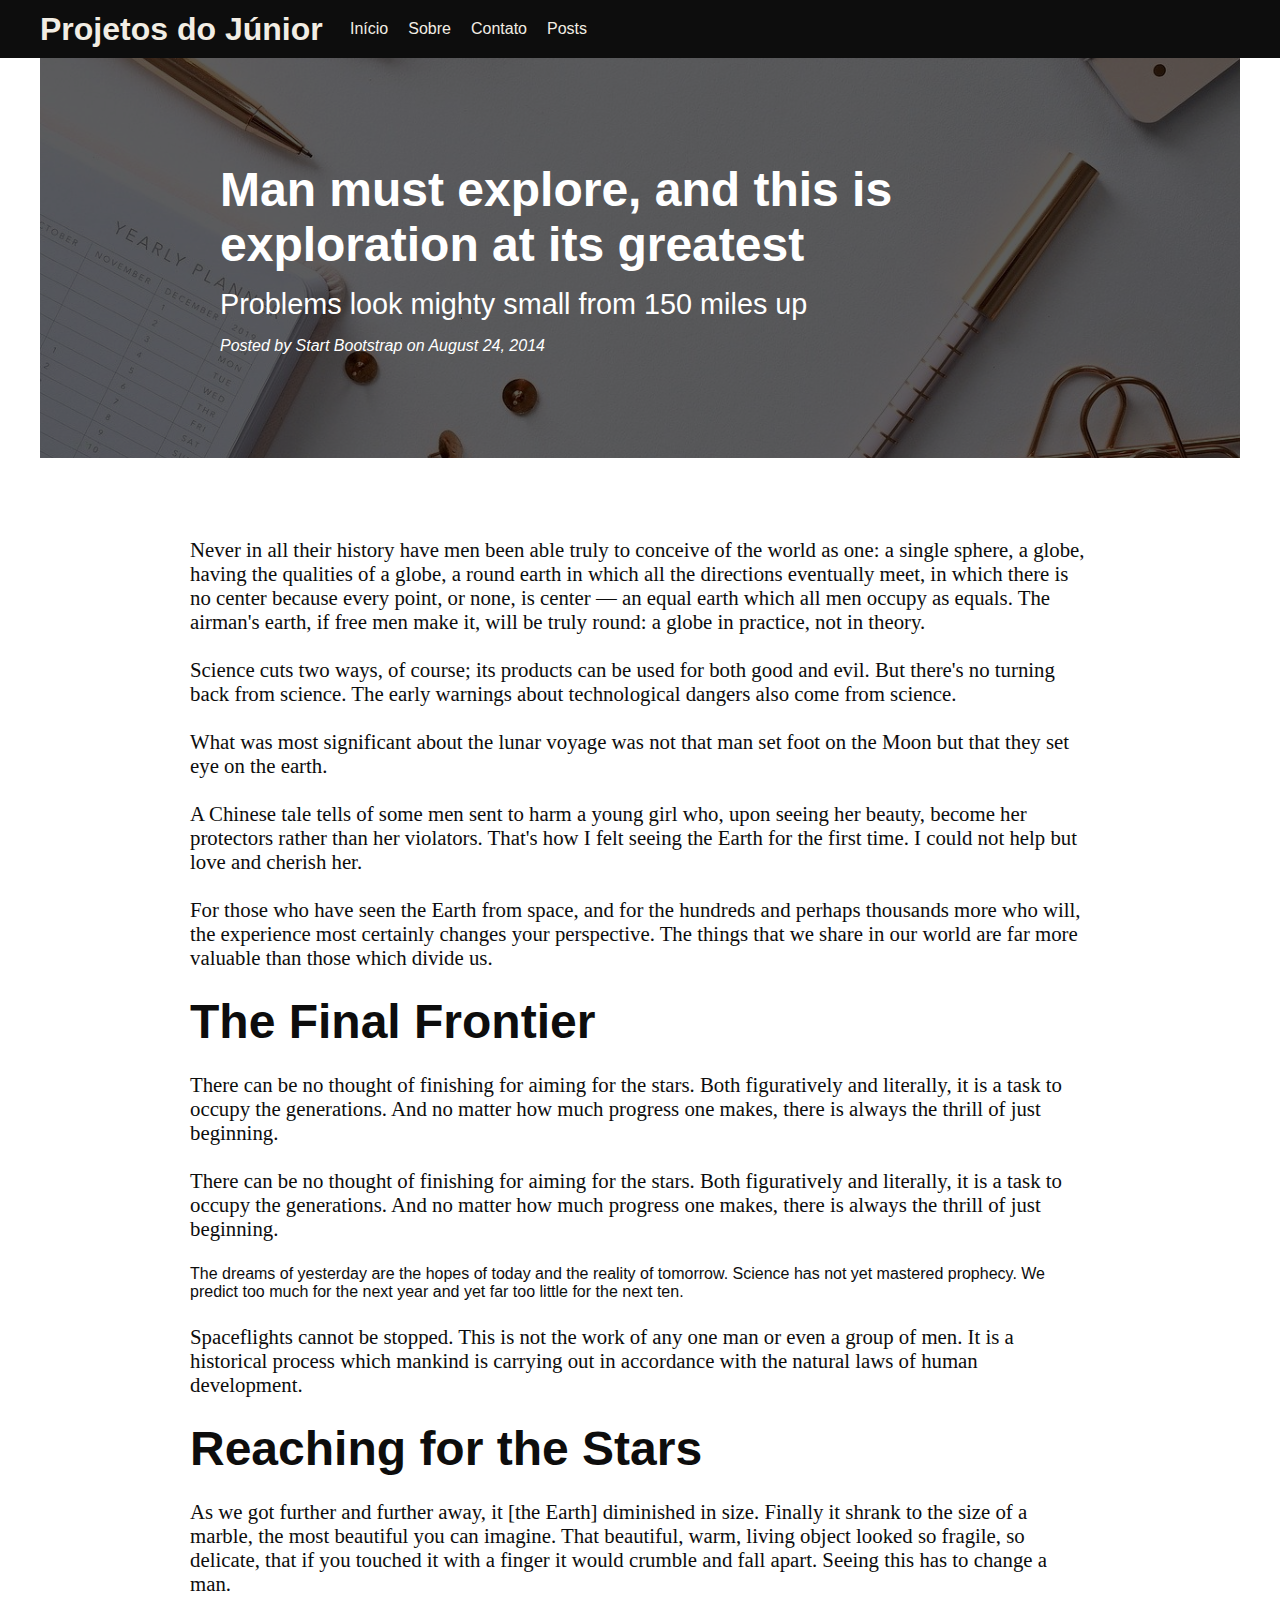
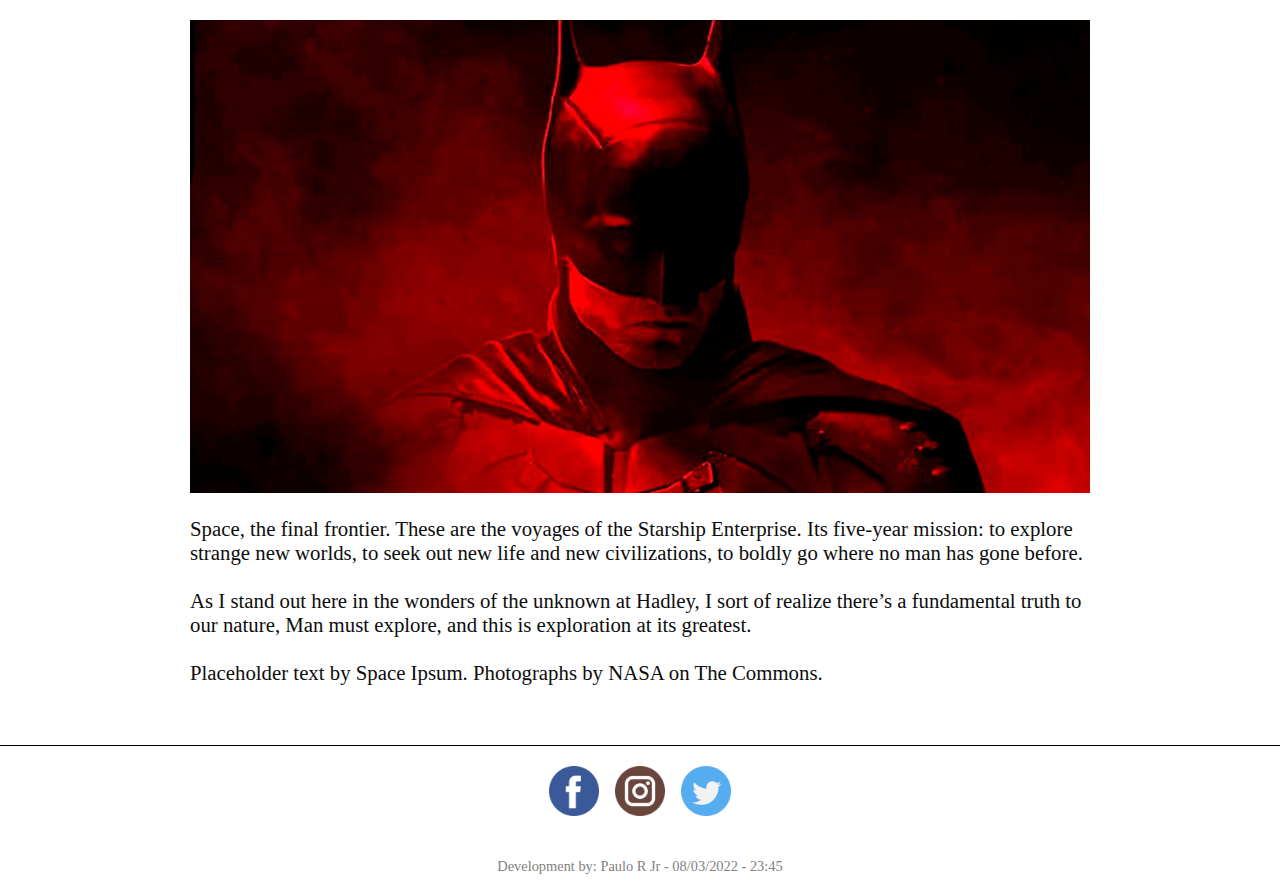
<file: posts.html>
<!DOCTYPE html>
<html lang="en">
  <head>
    <meta charset="UTF-8" />
    <meta http-equiv="X-UA-Compatible" content="IE=edge" />
    <meta name="viewport" content="width=device-width, initial-scale=1.0" />
    <link rel="stylesheet" href="css/style.css" />
    <link rel="stylesheet" href="css/post.css" />
    <link href="css/uicons-regular-rounded.css" rel="stylesheet" />
    <link
      href="font-awesome/css/font-awesome.min.css"
      rel="stylesheet"
      type="text/css"
    />
    <title>01 Menus</title>
  </head>
  <body>
    <header id="header">
      <div class="container c-head">
        <h1>Projetos do Júnior</h1>
        <nav class="nav">
          <div class="btn-open btns">
            <span class="fi-rr-menu-burger"></span>
          </div>
          <div class="btn-close btns">
            <span class="fi-rr-cross-small"></span>
          </div>
          <div class="menu">
            <a href="index.html" class="a-btn">Início</a>
            <a href="#" class="a-btn">Sobre</a>
            <a href="#" class="a-btn">Contato</a>
            <a href="posts.html" class="a-btn">Posts</a>
          </div>
        </nav>
      </div>
    </header>

    <!-- ========================= ARTIGOS ========================= -->
    <section id="artigos" class="clearMenu">
      <div class="container c-art">
        <header>
          <div class="content">
            <h2>Man must explore, and this is exploration at its greatest</h2>
            <p>Problems look mighty small from 150 miles up</p>
            <p>Posted by Start Bootstrap on August 24, 2014</p>
          </div>
        </header>
        <article>
          <div class="container art-box">
            <div class="cont-art">
              <!-- PARÁGRAFO -->
              <p>
                Never in all their history have men been able truly to conceive
                of the world as one: a single sphere, a globe, having the
                qualities of a globe, a round earth in which all the directions
                eventually meet, in which there is no center because every
                point, or none, is center — an equal earth which all men occupy
                as equals. The airman's earth, if free men make it, will be
                truly round: a globe in practice, not in theory.
              </p>
              <!-- PARÁGRAFO -->
              <p>
                Science cuts two ways, of course; its products can be used for
                both good and evil. But there's no turning back from science.
                The early warnings about technological dangers also come from
                science.
              </p>
              <!-- PARÁGRAFO -->
              <p>
                What was most significant about the lunar voyage was not that
                man set foot on the Moon but that they set eye on the earth.
              </p>
              <!-- P -->
              <p>
                A Chinese tale tells of some men sent to harm a young girl who,
                upon seeing her beauty, become her protectors rather than her
                violators. That's how I felt seeing the Earth for the first
                time. I could not help but love and cherish her.
              </p>
              <!-- P -->
              <p>
                For those who have seen the Earth from space, and for the
                hundreds and perhaps thousands more who will, the experience
                most certainly changes your perspective. The things that we
                share in our world are far more valuable than those which divide
                us.
              </p>
              <!-- H2 -->
              <h2>The Final Frontier</h2>
              <!-- P -->
              <p>
                There can be no thought of finishing for aiming for the stars.
                Both figuratively and literally, it is a task to occupy the
                generations. And no matter how much progress one makes, there is
                always the thrill of just beginning.
              </p>
              <!-- P -->
              <p>
                There can be no thought of finishing for aiming for the stars.
                Both figuratively and literally, it is a task to occupy the
                generations. And no matter how much progress one makes, there is
                always the thrill of just beginning.
              </p>
              <!-- BLOCKQUOTE -->
              <blockquote>
                The dreams of yesterday are the hopes of today and the reality
                of tomorrow. Science has not yet mastered prophecy. We predict
                too much for the next year and yet far too little for the next
                ten.
              </blockquote>
              <!-- P -->
              <p>
                Spaceflights cannot be stopped. This is not the work of any one
                man or even a group of men. It is a historical process which
                mankind is carrying out in accordance with the natural laws of
                human development.
              </p>
              <!-- H2 -->
              <h2>Reaching for the Stars</h2>
              <!-- P -->
              <p>
                As we got further and further away, it [the Earth] diminished in
                size. Finally it shrank to the size of a marble, the most
                beautiful you can imagine. That beautiful, warm, living object
                looked so fragile, so delicate, that if you touched it with a
                finger it would crumble and fall apart. Seeing this has to
                change a man.
              </p>
              <!-- IMG -->
              <img
                src="images/imagem-the-batman-filme-robert-pattinson-sera-o-mais-longo-do-super-heroi-confira-a-duracao.jpg"
                alt=""
              />
              <!-- P -->
              <p>
                Space, the final frontier. These are the voyages of the Starship
                Enterprise. Its five-year mission: to explore strange new
                worlds, to seek out new life and new civilizations, to boldly go
                where no man has gone before.
              </p>
              <!-- P -->
              <p>
                As I stand out here in the wonders of the unknown at Hadley, I
                sort of realize there’s a fundamental truth to our nature, Man
                must explore, and this is exploration at its greatest.
              </p>

              <p class="author">
                Placeholder text by Space Ipsum. Photographs by NASA on The
                Commons.
              </p>
            </div>
          </div>
        </article>
      </div>
    </section>

    <!-- ==================== FOOTER -->

    <footer id="footer" class="clearMenu">
      <div class="container c-foot">
        <div class="socials">
          <img src="images/facebook.png" alt="" />
          <img src="images/instagram.png" alt="" />
          <img src="images/twitter.png" alt="" />
        </div>
        <p>Development by: Paulo R Jr - 08/03/2022 - 23:45</p>
      </div>
    </footer>

    <!-- SCRIPT -->
    <script src="js.js"></script>
  </body>
</html>
</file>
<file: css/style.css>
* {
  margin: 0;
  padding: 0;
  box-sizing: border-box;
  font-family: 'Segoe UI', Tahoma, Geneva, Verdana, sans-serif;
}
body {
  color: #0d0d0d;
}
a {
  text-decoration: none;
}
img {
  display: block;
  width: 100%;
  object-fit: cover;
  object-position: center;
}
.container {
  max-width: 1200px;
  margin: 0 auto;
}
.divider {
  height: 1px;
  margin: 30px 0;
  background: #0d0d0d;
}
/* ========================== */

#header {
  padding: 10px;
  background: #0d0d0d;
  color: #f2ede4;
}
.c-head {
  display: grid;
  grid-template-columns: 300px 1fr;
  align-items: center;
}
.c-head nav {
  position: relative;
}
.c-head .menu {
  display: flex;
  flex-wrap: wrap;
  z-index: 1000;
}
.c-head a {
  display: block;
  padding: 10px;
  color: #f2ede4;
}
.btn-open,
.btn-close {
  display: none;
}

/* ========================== */

.modal {
  position: fixed;
  left: 0;
  bottom: -100%;
  z-index: 100;
  width: 100%;
  height: 500px;
  padding: 1rem;
  background-color: #0d0d0d;
  transition: all 0.3s;
}
/* .c-gal:hover .modal {
  bottom: 0;
} */
.modal img {
  width: 100%;
  height: 100%;
  object-fit: contain;
}
.modal .close {
  background: #0d0d0d;
  padding: 10px;
  color: white;
  font-size: 2rem;
  position: absolute;
  cursor: pointer;
}

/* ========================== */
.c-gal {
  display: grid;
  grid-template-columns: repeat(3, 1fr);
  gap: 1rem;
  /* border: 1px solid #0d0d0d; */
}
.c-gal .box {
  padding: 10px;
  display: grid;
  overflow: hidden;
}
.c-gal .box img {
  grid-column: 1;
  grid-row: 1/3;
  height: 300px;
  cursor: pointer;
}
.c-gal .box p {
  grid-column: 1;
  grid-row: 3/3;
  align-self: end;
  padding: 10px;
  background: #f2ede48f;
}

/* POSTS ============================= */

.c-post {
  display: grid;
  grid-template-columns: 72%;
  justify-content: center;
}

.c-post .box {
  border-bottom: 1px solid #ccc;
  display: grid;
  gap: 0.5rem;
  padding-bottom: 10px;
}
.c-post h2 a {
  font-size: 3rem;
  color: #0d0d0d;
}
.c-post .description a {
  font-size: 1.5rem;
  color: #0d0d0d;
}
.c-post .info a {
  font-style: italic;
  font-size: 1.3rem;
  color: #635f5f;
}
.c-post h2 a:hover,
.c-post .description a:hover {
  color: #535353;
}

/* FOOTER ============================= */

#footer {
  margin-top: 60px;
  border-top: 1px solid black;
}

.c-foot {
  height: 150px;
  display: grid;
  justify-content: center;
  align-items: center;
}

.socials {
  display: grid;
  grid-template-columns: repeat(3, 50px);
  gap: 1rem;
  justify-content: center;
}
.socials img {
  cursor: pointer;
}
.c-foot p {
  font-size: 0.9rem;
  font-family: serif;
  color: rgb(129, 129, 129);
  text-align: center;
}

/* MEDIAS ============================= */
@media (max-width: 590px) {
  /* MENU ================  */
  .btns {
    position: absolute;
    right: 0;
    top: 50%;
    transform: translateY(-50%);
    font-size: 1.5rem;
    padding-top: 10px;
    cursor: pointer;
  }
  .c-head .menu {
    visibility: hidden;
    opacity: 0;
    position: absolute;
    background: #0d0d0d;
    top: 32px;
    right: -9px;
    width: 200px;
    display: grid;
    text-align: center;
    font-size: 1.3rem;
    border: 1px solid #0d0d0d;
    transition: all 0.3s;
  }
  .c-head .show .menu {
    visibility: visible;
    opacity: 1;
  }
  .c-head .menu a:hover {
    background: #f2ede4;
    color: #0d0d0d;
    border: 1px solid #0d0d0d;
  }

  .btn-open {
    display: block;
  }
  .show .btn-open {
    display: none;
  }
  .show .btn-close {
    display: block;
  }
}
@media (max-width: 575px) {
  .c-head {
    grid-template-columns: 80% 20%;
  }
  .c-gal {
    grid-template-columns: repeat(2, 1fr);
  }
  /* POSTS =============== */

  .c-post h2 a {
    font-size: 2.2rem;
    color: #0d0d0d;
  }
  .c-post .description a {
    font-size: 1.4rem;
    color: #0d0d0d;
  }
  .c-post .info a {
    font-style: italic;
    font-size: 1.1rem;
    color: #635f5f;
  }
}
@media (max-width: 385px) {
  .c-head {
    grid-template-columns: 90% 10%;
  }
  .c-head h1 {
    font-size: 1.5rem;
  }
  .c-head .menu {
    top: 25px;
  }
  .c-gal {
    grid-template-columns: 1fr;
  }
  /* POSTS =============== */

  .c-post h2 a {
    font-size: 2rem;
    color: #0d0d0d;
  }
  .c-post .description a {
    font-size: 1.3rem;
    color: #0d0d0d;
  }
  .c-post .info a {
    font-style: italic;
    font-size: 1rem;
    color: #635f5f;
  }
  /* FOOTER ================= */
  .socials {
    display: grid;
    grid-template-columns: repeat(3, 40px);
    gap: 1rem;
    justify-content: center;
  }
}
</file>
<file: css/post.css>
/* header =====================  */

.c-art header {
  height: 400px;
  background-image: url('../images/desktop-ge798a1f63_1280.jpg');
  background-size: cover;
  background-position: center;

  display: grid;
  grid-template-columns: 70%;
  align-items: center;
  justify-content: center;
  position: relative;
  z-index: 0;
}
.c-art header::after {
  content: '';
  position: absolute;
  width: 100%;
  height: 100%;
  background: rgba(0, 0, 0, 0.637);
}
.c-art .content {
  color: white;
  z-index: 1;
  display: grid;
  gap: 1rem;
}
.c-art h2 {
  font-size: 3rem;
}
.c-art .content p:nth-of-type(1) {
  font-size: 1.8rem;
}
.c-art .content p:nth-of-type(2) {
  font-style: italic;
  color: white;
}

/* ARTICLE */

.art-box {
  display: grid;
  grid-template-columns: 75%;
  justify-content: center;
}

.cont-art {
  padding-top: 80px;
  display: grid;
  gap: 1.5rem;
}
.cont-art p {
  font-size: 1.3rem;
  font-family: serif;
}

/* MEDIA =================== */
@media (max-width: 590px) {
  .c-art h2 {
    font-size: 2rem;
  }
  .c-art .content p:nth-of-type(1) {
    font-size: 1.4rem;
  }
}
@media (max-width: 385px) {
  .c-art h2 {
    font-size: 1.5rem;
  }
  .c-art .content p:nth-of-type(1) {
    font-size: 1rem;
  }
}
</file>
<file: css/uicons-regular-rounded.css>
@font-face {
font-family: "uicons-regular-rounded";
src: url("../webfonts/uicons-regular-rounded.eot#iefix") format("embedded-opentype"),
url("../webfonts/uicons-regular-rounded.woff2") format("woff2"),
url("../webfonts/uicons-regular-rounded.woff") format("woff");
}

    i[class^="fi-rr-"]:before, i[class*=" fi-rr-"]:before, span[class^="fi-rr-"]:before, span[class*="fi-rr-"]:before {
font-family: uicons-regular-rounded !important;
font-style: normal;
font-weight: normal !important;
font-variant: normal;
text-transform: none;
line-height: 1;
-webkit-font-smoothing: antialiased;
-moz-osx-font-smoothing: grayscale;
}

        .fi-rr-add:before {
    content: "\f101";
    }
        .fi-rr-address-book:before {
    content: "\f102";
    }
        .fi-rr-alarm-clock:before {
    content: "\f103";
    }
        .fi-rr-align-center:before {
    content: "\f104";
    }
        .fi-rr-align-justify:before {
    content: "\f105";
    }
        .fi-rr-align-left:before {
    content: "\f106";
    }
        .fi-rr-align-right:before {
    content: "\f107";
    }
        .fi-rr-ambulance:before {
    content: "\f108";
    }
        .fi-rr-angle-double-left:before {
    content: "\f109";
    }
        .fi-rr-angle-double-right:before {
    content: "\f10a";
    }
        .fi-rr-angle-double-small-left:before {
    content: "\f10b";
    }
        .fi-rr-angle-double-small-right:before {
    content: "\f10c";
    }
        .fi-rr-angle-down:before {
    content: "\f10d";
    }
        .fi-rr-angle-left:before {
    content: "\f10e";
    }
        .fi-rr-angle-right:before {
    content: "\f10f";
    }
        .fi-rr-angle-small-down:before {
    content: "\f110";
    }
        .fi-rr-angle-small-left:before {
    content: "\f111";
    }
        .fi-rr-angle-small-right:before {
    content: "\f112";
    }
        .fi-rr-angle-small-up:before {
    content: "\f113";
    }
        .fi-rr-angle-up:before {
    content: "\f114";
    }
        .fi-rr-apple:before {
    content: "\f115";
    }
        .fi-rr-apps-add:before {
    content: "\f116";
    }
        .fi-rr-apps-delete:before {
    content: "\f117";
    }
        .fi-rr-apps-sort:before {
    content: "\f118";
    }
        .fi-rr-apps:before {
    content: "\f119";
    }
        .fi-rr-archive:before {
    content: "\f11a";
    }
        .fi-rr-arrow-down:before {
    content: "\f11b";
    }
        .fi-rr-arrow-from-bottom:before {
    content: "\f11c";
    }
        .fi-rr-arrow-left:before {
    content: "\f11d";
    }
        .fi-rr-arrow-right:before {
    content: "\f11e";
    }
        .fi-rr-arrow-small-down:before {
    content: "\f11f";
    }
        .fi-rr-arrow-small-left:before {
    content: "\f120";
    }
        .fi-rr-arrow-small-right:before {
    content: "\f121";
    }
        .fi-rr-arrow-small-up:before {
    content: "\f122";
    }
        .fi-rr-arrow-up:before {
    content: "\f123";
    }
        .fi-rr-asterik:before {
    content: "\f124";
    }
        .fi-rr-at:before {
    content: "\f125";
    }
        .fi-rr-backpack:before {
    content: "\f126";
    }
        .fi-rr-badge:before {
    content: "\f127";
    }
        .fi-rr-balloons:before {
    content: "\f128";
    }
        .fi-rr-ban:before {
    content: "\f129";
    }
        .fi-rr-band-aid:before {
    content: "\f12a";
    }
        .fi-rr-bank:before {
    content: "\f12b";
    }
        .fi-rr-barber-shop:before {
    content: "\f12c";
    }
        .fi-rr-baseball:before {
    content: "\f12d";
    }
        .fi-rr-basketball:before {
    content: "\f12e";
    }
        .fi-rr-bed:before {
    content: "\f12f";
    }
        .fi-rr-beer:before {
    content: "\f130";
    }
        .fi-rr-bell-ring:before {
    content: "\f131";
    }
        .fi-rr-bell-school:before {
    content: "\f132";
    }
        .fi-rr-bell:before {
    content: "\f133";
    }
        .fi-rr-bike:before {
    content: "\f134";
    }
        .fi-rr-billiard:before {
    content: "\f135";
    }
        .fi-rr-bold:before {
    content: "\f136";
    }
        .fi-rr-book-alt:before {
    content: "\f137";
    }
        .fi-rr-book:before {
    content: "\f138";
    }
        .fi-rr-bookmark:before {
    content: "\f139";
    }
        .fi-rr-bowling:before {
    content: "\f13a";
    }
        .fi-rr-box-alt:before {
    content: "\f13b";
    }
        .fi-rr-box:before {
    content: "\f13c";
    }
        .fi-rr-bread-slice:before {
    content: "\f13d";
    }
        .fi-rr-briefcase:before {
    content: "\f13e";
    }
        .fi-rr-broom:before {
    content: "\f13f";
    }
        .fi-rr-browser:before {
    content: "\f140";
    }
        .fi-rr-brush:before {
    content: "\f141";
    }
        .fi-rr-bug:before {
    content: "\f142";
    }
        .fi-rr-building:before {
    content: "\f143";
    }
        .fi-rr-bulb:before {
    content: "\f144";
    }
        .fi-rr-butterfly:before {
    content: "\f145";
    }
        .fi-rr-cake-birthday:before {
    content: "\f146";
    }
        .fi-rr-cake-wedding:before {
    content: "\f147";
    }
        .fi-rr-calculator:before {
    content: "\f148";
    }
        .fi-rr-calendar:before {
    content: "\f149";
    }
        .fi-rr-call-history:before {
    content: "\f14a";
    }
        .fi-rr-call-incoming:before {
    content: "\f14b";
    }
        .fi-rr-call-missed:before {
    content: "\f14c";
    }
        .fi-rr-call-outgoing:before {
    content: "\f14d";
    }
        .fi-rr-camera:before {
    content: "\f14e";
    }
        .fi-rr-camping:before {
    content: "\f14f";
    }
        .fi-rr-car:before {
    content: "\f150";
    }
        .fi-rr-caret-down:before {
    content: "\f151";
    }
        .fi-rr-caret-left:before {
    content: "\f152";
    }
        .fi-rr-caret-right:before {
    content: "\f153";
    }
        .fi-rr-caret-up:before {
    content: "\f154";
    }
        .fi-rr-carrot:before {
    content: "\f155";
    }
        .fi-rr-chart-connected:before {
    content: "\f156";
    }
        .fi-rr-chart-histogram:before {
    content: "\f157";
    }
        .fi-rr-chart-network:before {
    content: "\f158";
    }
        .fi-rr-chart-pie-alt:before {
    content: "\f159";
    }
        .fi-rr-chart-pie:before {
    content: "\f15a";
    }
        .fi-rr-chart-pyramid:before {
    content: "\f15b";
    }
        .fi-rr-chart-set-theory:before {
    content: "\f15c";
    }
        .fi-rr-chart-tree:before {
    content: "\f15d";
    }
        .fi-rr-chat-arrow-down:before {
    content: "\f15e";
    }
        .fi-rr-chat-arrow-grow:before {
    content: "\f15f";
    }
        .fi-rr-check:before {
    content: "\f160";
    }
        .fi-rr-checkbox:before {
    content: "\f161";
    }
        .fi-rr-cheese:before {
    content: "\f162";
    }
        .fi-rr-chess-piece:before {
    content: "\f163";
    }
        .fi-rr-child-head:before {
    content: "\f164";
    }
        .fi-rr-circle-small:before {
    content: "\f165";
    }
        .fi-rr-circle:before {
    content: "\f166";
    }
        .fi-rr-clip:before {
    content: "\f167";
    }
        .fi-rr-clock:before {
    content: "\f168";
    }
        .fi-rr-cloud-check:before {
    content: "\f169";
    }
        .fi-rr-cloud-disabled:before {
    content: "\f16a";
    }
        .fi-rr-cloud-download:before {
    content: "\f16b";
    }
        .fi-rr-cloud-share:before {
    content: "\f16c";
    }
        .fi-rr-cloud-upload:before {
    content: "\f16d";
    }
        .fi-rr-cloud:before {
    content: "\f16e";
    }
        .fi-rr-clouds:before {
    content: "\f16f";
    }
        .fi-rr-cocktail:before {
    content: "\f170";
    }
        .fi-rr-coffee:before {
    content: "\f171";
    }
        .fi-rr-comment-alt:before {
    content: "\f172";
    }
        .fi-rr-comment-check:before {
    content: "\f173";
    }
        .fi-rr-comment-heart:before {
    content: "\f174";
    }
        .fi-rr-comment-info:before {
    content: "\f175";
    }
        .fi-rr-comment-user:before {
    content: "\f176";
    }
        .fi-rr-comment:before {
    content: "\f177";
    }
        .fi-rr-comments:before {
    content: "\f178";
    }
        .fi-rr-compress-alt:before {
    content: "\f179";
    }
        .fi-rr-compress:before {
    content: "\f17a";
    }
        .fi-rr-computer:before {
    content: "\f17b";
    }
        .fi-rr-confetti:before {
    content: "\f17c";
    }
        .fi-rr-cookie:before {
    content: "\f17d";
    }
        .fi-rr-copy-alt:before {
    content: "\f17e";
    }
        .fi-rr-copy:before {
    content: "\f17f";
    }
        .fi-rr-copyright:before {
    content: "\f180";
    }
        .fi-rr-cow:before {
    content: "\f181";
    }
        .fi-rr-cream:before {
    content: "\f182";
    }
        .fi-rr-credit-card:before {
    content: "\f183";
    }
        .fi-rr-croissant:before {
    content: "\f184";
    }
        .fi-rr-cross-circle:before {
    content: "\f185";
    }
        .fi-rr-cross-small:before {
    content: "\f186";
    }
        .fi-rr-cross:before {
    content: "\f187";
    }
        .fi-rr-crown:before {
    content: "\f188";
    }
        .fi-rr-cube:before {
    content: "\f189";
    }
        .fi-rr-cupcake:before {
    content: "\f18a";
    }
        .fi-rr-cursor-finger:before {
    content: "\f18b";
    }
        .fi-rr-cursor-plus:before {
    content: "\f18c";
    }
        .fi-rr-cursor-text-alt:before {
    content: "\f18d";
    }
        .fi-rr-cursor-text:before {
    content: "\f18e";
    }
        .fi-rr-cursor:before {
    content: "\f18f";
    }
        .fi-rr-dart:before {
    content: "\f190";
    }
        .fi-rr-dashboard:before {
    content: "\f191";
    }
        .fi-rr-data-transfer:before {
    content: "\f192";
    }
        .fi-rr-database:before {
    content: "\f193";
    }
        .fi-rr-delete:before {
    content: "\f194";
    }
        .fi-rr-diamond:before {
    content: "\f195";
    }
        .fi-rr-dice:before {
    content: "\f196";
    }
        .fi-rr-diploma:before {
    content: "\f197";
    }
        .fi-rr-disco-ball:before {
    content: "\f198";
    }
        .fi-rr-disk:before {
    content: "\f199";
    }
        .fi-rr-doctor:before {
    content: "\f19a";
    }
        .fi-rr-document-signed:before {
    content: "\f19b";
    }
        .fi-rr-document:before {
    content: "\f19c";
    }
        .fi-rr-dollar:before {
    content: "\f19d";
    }
        .fi-rr-download:before {
    content: "\f19e";
    }
        .fi-rr-drink-alt:before {
    content: "\f19f";
    }
        .fi-rr-drumstick:before {
    content: "\f1a0";
    }
        .fi-rr-duplicate:before {
    content: "\f1a1";
    }
        .fi-rr-e-learning:before {
    content: "\f1a2";
    }
        .fi-rr-earnings:before {
    content: "\f1a3";
    }
        .fi-rr-edit-alt:before {
    content: "\f1a4";
    }
        .fi-rr-edit:before {
    content: "\f1a5";
    }
        .fi-rr-envelope-ban:before {
    content: "\f1a6";
    }
        .fi-rr-envelope-download:before {
    content: "\f1a7";
    }
        .fi-rr-envelope-marker:before {
    content: "\f1a8";
    }
        .fi-rr-envelope-open:before {
    content: "\f1a9";
    }
        .fi-rr-envelope-plus:before {
    content: "\f1aa";
    }
        .fi-rr-envelope:before {
    content: "\f1ab";
    }
        .fi-rr-euro:before {
    content: "\f1ac";
    }
        .fi-rr-exclamation:before {
    content: "\f1ad";
    }
        .fi-rr-expand:before {
    content: "\f1ae";
    }
        .fi-rr-eye-crossed:before {
    content: "\f1af";
    }
        .fi-rr-eye-dropper:before {
    content: "\f1b0";
    }
        .fi-rr-eye:before {
    content: "\f1b1";
    }
        .fi-rr-feather:before {
    content: "\f1b2";
    }
        .fi-rr-ferris-wheel:before {
    content: "\f1b3";
    }
        .fi-rr-file-add:before {
    content: "\f1b4";
    }
        .fi-rr-file-ai:before {
    content: "\f1b5";
    }
        .fi-rr-file-check:before {
    content: "\f1b6";
    }
        .fi-rr-file-delete:before {
    content: "\f1b7";
    }
        .fi-rr-file-eps:before {
    content: "\f1b8";
    }
        .fi-rr-file-gif:before {
    content: "\f1b9";
    }
        .fi-rr-file-music:before {
    content: "\f1ba";
    }
        .fi-rr-file-psd:before {
    content: "\f1bb";
    }
        .fi-rr-file:before {
    content: "\f1bc";
    }
        .fi-rr-fill:before {
    content: "\f1bd";
    }
        .fi-rr-film:before {
    content: "\f1be";
    }
        .fi-rr-filter:before {
    content: "\f1bf";
    }
        .fi-rr-fingerprint:before {
    content: "\f1c0";
    }
        .fi-rr-fish:before {
    content: "\f1c1";
    }
        .fi-rr-flag:before {
    content: "\f1c2";
    }
        .fi-rr-flame:before {
    content: "\f1c3";
    }
        .fi-rr-flip-horizontal:before {
    content: "\f1c4";
    }
        .fi-rr-flower-bouquet:before {
    content: "\f1c5";
    }
        .fi-rr-flower-tulip:before {
    content: "\f1c6";
    }
        .fi-rr-flower:before {
    content: "\f1c7";
    }
        .fi-rr-folder-add:before {
    content: "\f1c8";
    }
        .fi-rr-folder:before {
    content: "\f1c9";
    }
        .fi-rr-following:before {
    content: "\f1ca";
    }
        .fi-rr-football:before {
    content: "\f1cb";
    }
        .fi-rr-form:before {
    content: "\f1cc";
    }
        .fi-rr-forward:before {
    content: "\f1cd";
    }
        .fi-rr-fox:before {
    content: "\f1ce";
    }
        .fi-rr-frown:before {
    content: "\f1cf";
    }
        .fi-rr-ftp:before {
    content: "\f1d0";
    }
        .fi-rr-gallery:before {
    content: "\f1d1";
    }
        .fi-rr-gamepad:before {
    content: "\f1d2";
    }
        .fi-rr-gas-pump:before {
    content: "\f1d3";
    }
        .fi-rr-gem:before {
    content: "\f1d4";
    }
        .fi-rr-gift:before {
    content: "\f1d5";
    }
        .fi-rr-glass-cheers:before {
    content: "\f1d6";
    }
        .fi-rr-glasses:before {
    content: "\f1d7";
    }
        .fi-rr-globe-alt:before {
    content: "\f1d8";
    }
        .fi-rr-globe:before {
    content: "\f1d9";
    }
        .fi-rr-golf:before {
    content: "\f1da";
    }
        .fi-rr-graduation-cap:before {
    content: "\f1db";
    }
        .fi-rr-graphic-tablet:before {
    content: "\f1dc";
    }
        .fi-rr-grid-alt:before {
    content: "\f1dd";
    }
        .fi-rr-grid:before {
    content: "\f1de";
    }
        .fi-rr-guitar:before {
    content: "\f1df";
    }
        .fi-rr-gym:before {
    content: "\f1e0";
    }
        .fi-rr-hamburger:before {
    content: "\f1e1";
    }
        .fi-rr-hand-holding-heart:before {
    content: "\f1e2";
    }
        .fi-rr-hastag:before {
    content: "\f1e3";
    }
        .fi-rr-hat-birthday:before {
    content: "\f1e4";
    }
        .fi-rr-head-side-thinking:before {
    content: "\f1e5";
    }
        .fi-rr-headphones:before {
    content: "\f1e6";
    }
        .fi-rr-headset:before {
    content: "\f1e7";
    }
        .fi-rr-heart-arrow:before {
    content: "\f1e8";
    }
        .fi-rr-heart:before {
    content: "\f1e9";
    }
        .fi-rr-home-location-alt:before {
    content: "\f1ea";
    }
        .fi-rr-home-location:before {
    content: "\f1eb";
    }
        .fi-rr-home:before {
    content: "\f1ec";
    }
        .fi-rr-hourglass-end:before {
    content: "\f1ed";
    }
        .fi-rr-hourglass:before {
    content: "\f1ee";
    }
        .fi-rr-ice-cream:before {
    content: "\f1ef";
    }
        .fi-rr-ice-skate:before {
    content: "\f1f0";
    }
        .fi-rr-id-badge:before {
    content: "\f1f1";
    }
        .fi-rr-inbox:before {
    content: "\f1f2";
    }
        .fi-rr-incognito:before {
    content: "\f1f3";
    }
        .fi-rr-indent:before {
    content: "\f1f4";
    }
        .fi-rr-infinity:before {
    content: "\f1f5";
    }
        .fi-rr-info:before {
    content: "\f1f6";
    }
        .fi-rr-interactive:before {
    content: "\f1f7";
    }
        .fi-rr-interlining:before {
    content: "\f1f8";
    }
        .fi-rr-interrogation:before {
    content: "\f1f9";
    }
        .fi-rr-italic:before {
    content: "\f1fa";
    }
        .fi-rr-jpg:before {
    content: "\f1fb";
    }
        .fi-rr-key:before {
    content: "\f1fc";
    }
        .fi-rr-keyboard:before {
    content: "\f1fd";
    }
        .fi-rr-kite:before {
    content: "\f1fe";
    }
        .fi-rr-label:before {
    content: "\f1ff";
    }
        .fi-rr-laptop:before {
    content: "\f200";
    }
        .fi-rr-lasso:before {
    content: "\f201";
    }
        .fi-rr-laugh:before {
    content: "\f202";
    }
        .fi-rr-layers:before {
    content: "\f203";
    }
        .fi-rr-layout-fluid:before {
    content: "\f204";
    }
        .fi-rr-leaf:before {
    content: "\f205";
    }
        .fi-rr-letter-case:before {
    content: "\f206";
    }
        .fi-rr-life-ring:before {
    content: "\f207";
    }
        .fi-rr-line-width:before {
    content: "\f208";
    }
        .fi-rr-link:before {
    content: "\f209";
    }
        .fi-rr-lipstick:before {
    content: "\f20a";
    }
        .fi-rr-list-check:before {
    content: "\f20b";
    }
        .fi-rr-list:before {
    content: "\f20c";
    }
        .fi-rr-location-alt:before {
    content: "\f20d";
    }
        .fi-rr-lock-alt:before {
    content: "\f20e";
    }
        .fi-rr-lock:before {
    content: "\f20f";
    }
        .fi-rr-luggage-rolling:before {
    content: "\f210";
    }
        .fi-rr-magic-wand:before {
    content: "\f211";
    }
        .fi-rr-makeup-brush:before {
    content: "\f212";
    }
        .fi-rr-man-head:before {
    content: "\f213";
    }
        .fi-rr-map-marker-cross:before {
    content: "\f214";
    }
        .fi-rr-map-marker-home:before {
    content: "\f215";
    }
        .fi-rr-map-marker-minus:before {
    content: "\f216";
    }
        .fi-rr-map-marker-plus:before {
    content: "\f217";
    }
        .fi-rr-map-marker:before {
    content: "\f218";
    }
        .fi-rr-map:before {
    content: "\f219";
    }
        .fi-rr-marker-time:before {
    content: "\f21a";
    }
        .fi-rr-marker:before {
    content: "\f21b";
    }
        .fi-rr-mars-double:before {
    content: "\f21c";
    }
        .fi-rr-mars:before {
    content: "\f21d";
    }
        .fi-rr-mask-carnival:before {
    content: "\f21e";
    }
        .fi-rr-medicine:before {
    content: "\f21f";
    }
        .fi-rr-megaphone:before {
    content: "\f220";
    }
        .fi-rr-meh:before {
    content: "\f221";
    }
        .fi-rr-menu-burger:before {
    content: "\f222";
    }
        .fi-rr-menu-dots-vertical:before {
    content: "\f223";
    }
        .fi-rr-menu-dots:before {
    content: "\f224";
    }
        .fi-rr-microphone-alt:before {
    content: "\f225";
    }
        .fi-rr-microphone:before {
    content: "\f226";
    }
        .fi-rr-minus-small:before {
    content: "\f227";
    }
        .fi-rr-minus:before {
    content: "\f228";
    }
        .fi-rr-mobile:before {
    content: "\f229";
    }
        .fi-rr-mode-landscape:before {
    content: "\f22a";
    }
        .fi-rr-mode-portrait:before {
    content: "\f22b";
    }
        .fi-rr-money:before {
    content: "\f22c";
    }
        .fi-rr-moon:before {
    content: "\f22d";
    }
        .fi-rr-mountains:before {
    content: "\f22e";
    }
        .fi-rr-mouse:before {
    content: "\f22f";
    }
        .fi-rr-mug-alt:before {
    content: "\f230";
    }
        .fi-rr-music-alt:before {
    content: "\f231";
    }
        .fi-rr-music:before {
    content: "\f232";
    }
        .fi-rr-navigation:before {
    content: "\f233";
    }
        .fi-rr-network-cloud:before {
    content: "\f234";
    }
        .fi-rr-network:before {
    content: "\f235";
    }
        .fi-rr-notebook:before {
    content: "\f236";
    }
        .fi-rr-opacity:before {
    content: "\f237";
    }
        .fi-rr-package:before {
    content: "\f238";
    }
        .fi-rr-paint-brush:before {
    content: "\f239";
    }
        .fi-rr-palette:before {
    content: "\f23a";
    }
        .fi-rr-paper-plane:before {
    content: "\f23b";
    }
        .fi-rr-password:before {
    content: "\f23c";
    }
        .fi-rr-pause:before {
    content: "\f23d";
    }
        .fi-rr-paw:before {
    content: "\f23e";
    }
        .fi-rr-pencil:before {
    content: "\f23f";
    }
        .fi-rr-pharmacy:before {
    content: "\f240";
    }
        .fi-rr-phone-call:before {
    content: "\f241";
    }
        .fi-rr-phone-cross:before {
    content: "\f242";
    }
        .fi-rr-phone-pause:before {
    content: "\f243";
    }
        .fi-rr-phone-slash:before {
    content: "\f244";
    }
        .fi-rr-physics:before {
    content: "\f245";
    }
        .fi-rr-picture:before {
    content: "\f246";
    }
        .fi-rr-ping-pong:before {
    content: "\f247";
    }
        .fi-rr-pizza-slice:before {
    content: "\f248";
    }
        .fi-rr-plane:before {
    content: "\f249";
    }
        .fi-rr-play-alt:before {
    content: "\f24a";
    }
        .fi-rr-play:before {
    content: "\f24b";
    }
        .fi-rr-playing-cards:before {
    content: "\f24c";
    }
        .fi-rr-plus-small:before {
    content: "\f24d";
    }
        .fi-rr-plus:before {
    content: "\f24e";
    }
        .fi-rr-poker-chip:before {
    content: "\f24f";
    }
        .fi-rr-portrait:before {
    content: "\f250";
    }
        .fi-rr-pound:before {
    content: "\f251";
    }
        .fi-rr-power:before {
    content: "\f252";
    }
        .fi-rr-presentation:before {
    content: "\f253";
    }
        .fi-rr-print:before {
    content: "\f254";
    }
        .fi-rr-protractor:before {
    content: "\f255";
    }
        .fi-rr-pulse:before {
    content: "\f256";
    }
        .fi-rr-pyramid:before {
    content: "\f257";
    }
        .fi-rr-quote-right:before {
    content: "\f258";
    }
        .fi-rr-rainbow:before {
    content: "\f259";
    }
        .fi-rr-raindrops:before {
    content: "\f25a";
    }
        .fi-rr-rec:before {
    content: "\f25b";
    }
        .fi-rr-receipt:before {
    content: "\f25c";
    }
        .fi-rr-record-vinyl:before {
    content: "\f25d";
    }
        .fi-rr-rectabgle-vertical:before {
    content: "\f25e";
    }
        .fi-rr-rectangle-horizontal:before {
    content: "\f25f";
    }
        .fi-rr-rectangle-panoramic:before {
    content: "\f260";
    }
        .fi-rr-recycle:before {
    content: "\f261";
    }
        .fi-rr-redo-alt:before {
    content: "\f262";
    }
        .fi-rr-redo:before {
    content: "\f263";
    }
        .fi-rr-reflect:before {
    content: "\f264";
    }
        .fi-rr-refresh:before {
    content: "\f265";
    }
        .fi-rr-resize:before {
    content: "\f266";
    }
        .fi-rr-resources:before {
    content: "\f267";
    }
        .fi-rr-rewind:before {
    content: "\f268";
    }
        .fi-rr-rhombus:before {
    content: "\f269";
    }
        .fi-rr-rings-wedding:before {
    content: "\f26a";
    }
        .fi-rr-road:before {
    content: "\f26b";
    }
        .fi-rr-rocket:before {
    content: "\f26c";
    }
        .fi-rr-room-service:before {
    content: "\f26d";
    }
        .fi-rr-rotate-right:before {
    content: "\f26e";
    }
        .fi-rr-rugby:before {
    content: "\f26f";
    }
        .fi-rr-sad:before {
    content: "\f270";
    }
        .fi-rr-salad:before {
    content: "\f271";
    }
        .fi-rr-scale:before {
    content: "\f272";
    }
        .fi-rr-school-bus:before {
    content: "\f273";
    }
        .fi-rr-school:before {
    content: "\f274";
    }
        .fi-rr-scissors:before {
    content: "\f275";
    }
        .fi-rr-screen:before {
    content: "\f276";
    }
        .fi-rr-search-alt:before {
    content: "\f277";
    }
        .fi-rr-search-heart:before {
    content: "\f278";
    }
        .fi-rr-search:before {
    content: "\f279";
    }
        .fi-rr-settings-sliders:before {
    content: "\f27a";
    }
        .fi-rr-settings:before {
    content: "\f27b";
    }
        .fi-rr-share:before {
    content: "\f27c";
    }
        .fi-rr-shield-check:before {
    content: "\f27d";
    }
        .fi-rr-shield-exclamation:before {
    content: "\f27e";
    }
        .fi-rr-shield-interrogation:before {
    content: "\f27f";
    }
        .fi-rr-shield-plus:before {
    content: "\f280";
    }
        .fi-rr-shield:before {
    content: "\f281";
    }
        .fi-rr-ship-side:before {
    content: "\f282";
    }
        .fi-rr-ship:before {
    content: "\f283";
    }
        .fi-rr-shop:before {
    content: "\f284";
    }
        .fi-rr-shopping-bag-add:before {
    content: "\f285";
    }
        .fi-rr-shopping-bag:before {
    content: "\f286";
    }
        .fi-rr-shopping-cart-add:before {
    content: "\f287";
    }
        .fi-rr-shopping-cart-check:before {
    content: "\f288";
    }
        .fi-rr-shopping-cart:before {
    content: "\f289";
    }
        .fi-rr-shuffle:before {
    content: "\f28a";
    }
        .fi-rr-sign-in-alt:before {
    content: "\f28b";
    }
        .fi-rr-sign-in:before {
    content: "\f28c";
    }
        .fi-rr-sign-out-alt:before {
    content: "\f28d";
    }
        .fi-rr-sign-out:before {
    content: "\f28e";
    }
        .fi-rr-signal-alt-1:before {
    content: "\f28f";
    }
        .fi-rr-signal-alt-2:before {
    content: "\f290";
    }
        .fi-rr-signal-alt:before {
    content: "\f291";
    }
        .fi-rr-skateboard:before {
    content: "\f292";
    }
        .fi-rr-smartphone:before {
    content: "\f293";
    }
        .fi-rr-smile-wink:before {
    content: "\f294";
    }
        .fi-rr-smile:before {
    content: "\f295";
    }
        .fi-rr-snowflake:before {
    content: "\f296";
    }
        .fi-rr-soap:before {
    content: "\f297";
    }
        .fi-rr-soup:before {
    content: "\f298";
    }
        .fi-rr-spa:before {
    content: "\f299";
    }
        .fi-rr-speaker:before {
    content: "\f29a";
    }
        .fi-rr-sphere:before {
    content: "\f29b";
    }
        .fi-rr-spinner-alt:before {
    content: "\f29c";
    }
        .fi-rr-spinner:before {
    content: "\f29d";
    }
        .fi-rr-square-root:before {
    content: "\f29e";
    }
        .fi-rr-square:before {
    content: "\f29f";
    }
        .fi-rr-star-octogram:before {
    content: "\f2a0";
    }
        .fi-rr-star:before {
    content: "\f2a1";
    }
        .fi-rr-stats:before {
    content: "\f2a2";
    }
        .fi-rr-stethoscope:before {
    content: "\f2a3";
    }
        .fi-rr-sticker:before {
    content: "\f2a4";
    }
        .fi-rr-stop:before {
    content: "\f2a5";
    }
        .fi-rr-stopwatch:before {
    content: "\f2a6";
    }
        .fi-rr-subtitles:before {
    content: "\f2a7";
    }
        .fi-rr-sun:before {
    content: "\f2a8";
    }
        .fi-rr-sunrise:before {
    content: "\f2a9";
    }
        .fi-rr-surfing:before {
    content: "\f2aa";
    }
        .fi-rr-sword:before {
    content: "\f2ab";
    }
        .fi-rr-syringe:before {
    content: "\f2ac";
    }
        .fi-rr-tablet:before {
    content: "\f2ad";
    }
        .fi-rr-target:before {
    content: "\f2ae";
    }
        .fi-rr-taxi:before {
    content: "\f2af";
    }
        .fi-rr-tennis:before {
    content: "\f2b0";
    }
        .fi-rr-terrace:before {
    content: "\f2b1";
    }
        .fi-rr-test-tube:before {
    content: "\f2b2";
    }
        .fi-rr-test:before {
    content: "\f2b3";
    }
        .fi-rr-text-check:before {
    content: "\f2b4";
    }
        .fi-rr-text:before {
    content: "\f2b5";
    }
        .fi-rr-thermometer-half:before {
    content: "\f2b6";
    }
        .fi-rr-thumbs-down:before {
    content: "\f2b7";
    }
        .fi-rr-thumbs-up:before {
    content: "\f2b8";
    }
        .fi-rr-thumbtack:before {
    content: "\f2b9";
    }
        .fi-rr-ticket:before {
    content: "\f2ba";
    }
        .fi-rr-time-add:before {
    content: "\f2bb";
    }
        .fi-rr-time-check:before {
    content: "\f2bc";
    }
        .fi-rr-time-delete:before {
    content: "\f2bd";
    }
        .fi-rr-time-fast:before {
    content: "\f2be";
    }
        .fi-rr-time-forward-sixty:before {
    content: "\f2bf";
    }
        .fi-rr-time-forward-ten:before {
    content: "\f2c0";
    }
        .fi-rr-time-forward:before {
    content: "\f2c1";
    }
        .fi-rr-time-half-past:before {
    content: "\f2c2";
    }
        .fi-rr-time-oclock:before {
    content: "\f2c3";
    }
        .fi-rr-time-past:before {
    content: "\f2c4";
    }
        .fi-rr-time-quarter-past:before {
    content: "\f2c5";
    }
        .fi-rr-time-quarter-to:before {
    content: "\f2c6";
    }
        .fi-rr-time-twenty-four:before {
    content: "\f2c7";
    }
        .fi-rr-tool-crop:before {
    content: "\f2c8";
    }
        .fi-rr-tool-marquee:before {
    content: "\f2c9";
    }
        .fi-rr-tooth:before {
    content: "\f2ca";
    }
        .fi-rr-tornado:before {
    content: "\f2cb";
    }
        .fi-rr-train-side:before {
    content: "\f2cc";
    }
        .fi-rr-train:before {
    content: "\f2cd";
    }
        .fi-rr-transform:before {
    content: "\f2ce";
    }
        .fi-rr-trash:before {
    content: "\f2cf";
    }
        .fi-rr-treatment:before {
    content: "\f2d0";
    }
        .fi-rr-tree-christmas:before {
    content: "\f2d1";
    }
        .fi-rr-tree:before {
    content: "\f2d2";
    }
        .fi-rr-triangle:before {
    content: "\f2d3";
    }
        .fi-rr-trophy:before {
    content: "\f2d4";
    }
        .fi-rr-truck-side:before {
    content: "\f2d5";
    }
        .fi-rr-umbrella:before {
    content: "\f2d6";
    }
        .fi-rr-underline:before {
    content: "\f2d7";
    }
        .fi-rr-undo-alt:before {
    content: "\f2d8";
    }
        .fi-rr-undo:before {
    content: "\f2d9";
    }
        .fi-rr-unlock:before {
    content: "\f2da";
    }
        .fi-rr-upload:before {
    content: "\f2db";
    }
        .fi-rr-usb-pendrive:before {
    content: "\f2dc";
    }
        .fi-rr-user-add:before {
    content: "\f2dd";
    }
        .fi-rr-user-delete:before {
    content: "\f2de";
    }
        .fi-rr-user-remove:before {
    content: "\f2df";
    }
        .fi-rr-user-time:before {
    content: "\f2e0";
    }
        .fi-rr-user:before {
    content: "\f2e1";
    }
        .fi-rr-utensils:before {
    content: "\f2e2";
    }
        .fi-rr-vector-alt:before {
    content: "\f2e3";
    }
        .fi-rr-vector:before {
    content: "\f2e4";
    }
        .fi-rr-venus-double:before {
    content: "\f2e5";
    }
        .fi-rr-venus-mars:before {
    content: "\f2e6";
    }
        .fi-rr-venus:before {
    content: "\f2e7";
    }
        .fi-rr-video-camera:before {
    content: "\f2e8";
    }
        .fi-rr-volleyball:before {
    content: "\f2e9";
    }
        .fi-rr-volume:before {
    content: "\f2ea";
    }
        .fi-rr-wheelchair:before {
    content: "\f2eb";
    }
        .fi-rr-wifi-alt:before {
    content: "\f2ec";
    }
        .fi-rr-wind:before {
    content: "\f2ed";
    }
        .fi-rr-woman-head:before {
    content: "\f2ee";
    }
        .fi-rr-world:before {
    content: "\f2ef";
    }
        .fi-rr-yen:before {
    content: "\f2f0";
    }
        .fi-rr-zoom-in:before {
    content: "\f2f1";
    }
        .fi-rr-zoom-out:before {
    content: "\f2f2";
    }
</file>
